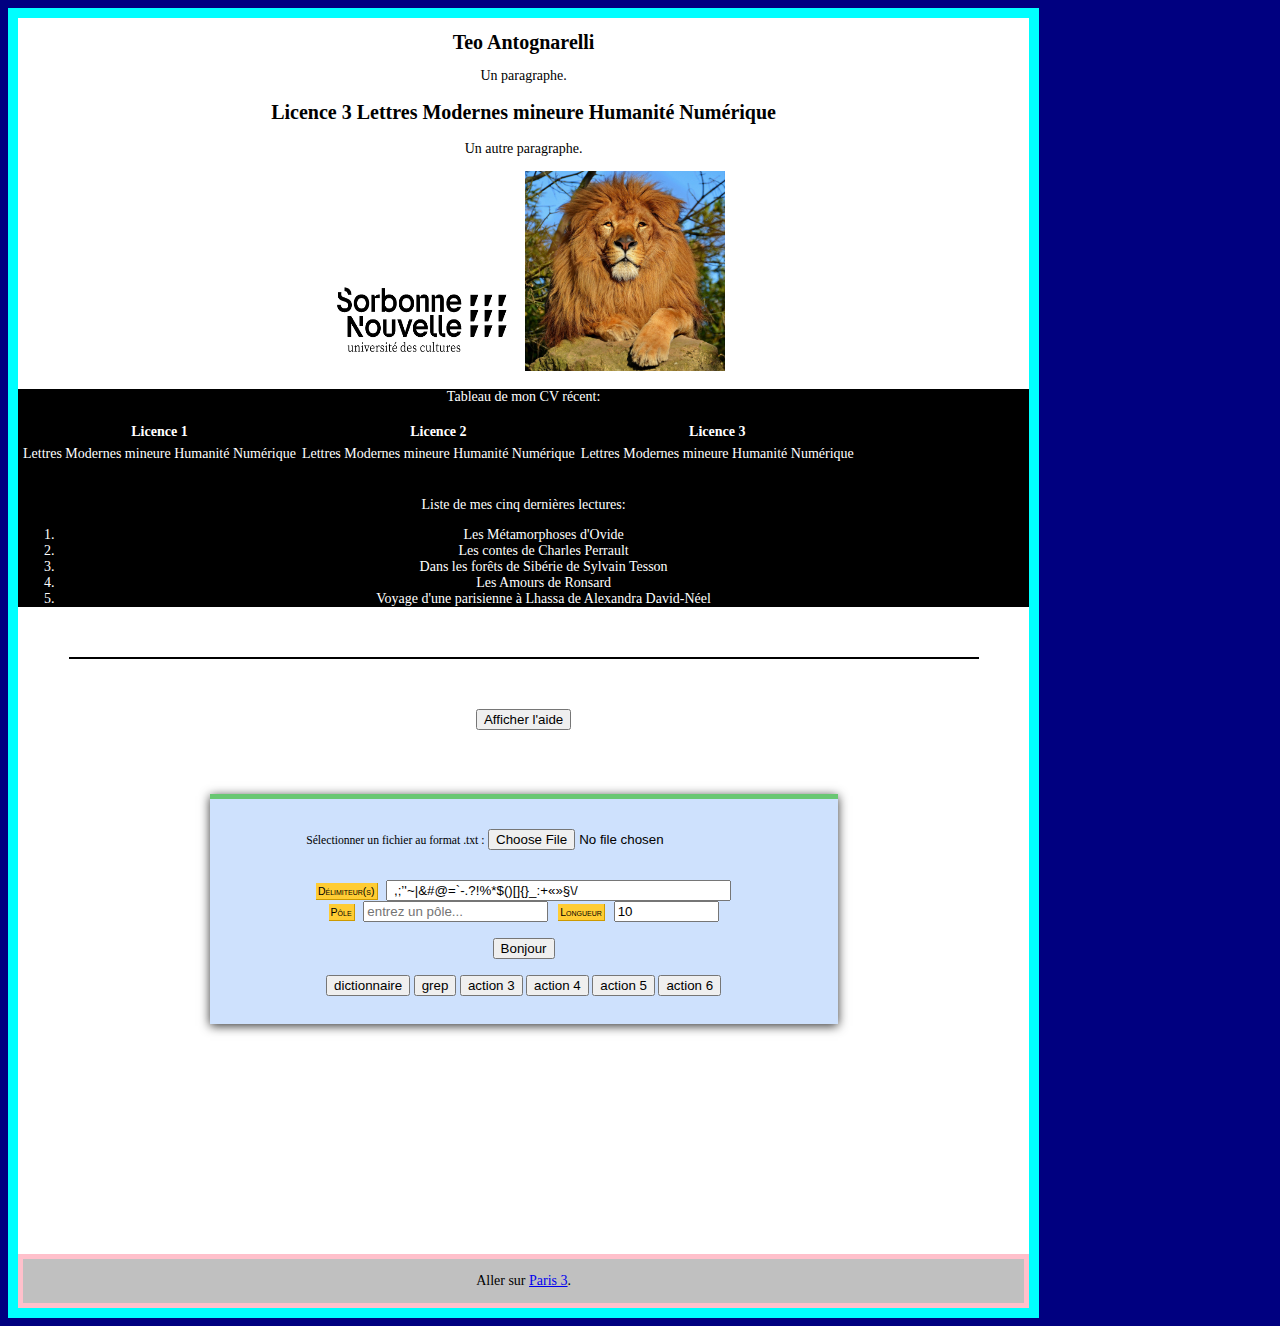
<file: index.html>
<!DOCTYPE html>
<html>
    <head>
        <link rel="stylesheet" href="assets/css/style.css" >
        <meta name="viewport" content="width=device-width, initial-scale=1">
        <meta charset="UTF-8"/>
        <script type="text/javascript" language="javascript" src="assets/JS/main.js"></script>
        <title>Le titre de la page.</title>
    </head>

    <body>
    <div id="page">
    <div class="entete">
        <h1>Teo Antognarelli</h1>
        <p>Un paragraphe.</p>
        <h2>Licence 3 Lettres Modernes mineure Humanité Numérique</h2>
        <p>Un autre paragraphe.</p>
        <img src="assets/img/sorbonne-nouvelle-devise-trapezes.jpg" height="100" width="200"/>
        <img src="assets/img/Lion_d'Afrique.jpg" height="200" width="200"/>
        <br>
    </div>
    <div id="aboutme">
        <p>Tableau de mon CV récent:</p>
        <table>
            <thead>
                <th>Licence 1</th><th>Licence 2</th><th>Licence 3</th>
            </thead>
            <tbody>
                <tr><td>Lettres Modernes mineure Humanité Numérique</td><td>Lettres Modernes mineure Humanité Numérique</td><td>Lettres Modernes mineure Humanité Numérique</td></tr>
            </tbody>
        </table>
        <br>
        <p>Liste de mes cinq dernières lectures:</p>
        <ol>
            <li>Les Métamorphoses d'Ovide</li>
            <li>Les contes de Charles Perrault</li>
            <li>Dans les forêts de Sibérie de Sylvain Tesson</li>
            <li>Les Amours de Ronsard</li>
            <li>Voyage d'une parisienne à Lhassa de Alexandra David-Néel</li>
        </ol>
    </div>
    <div style="margin: 50px 5% 0px 5%; padding: 50px 10%; border-top: 2px solid black;">
        <button id="boutonAide" onclick="afficheCacheAide()">Afficher l'aide</button>
        <br />
        <div id="aide" style="display: none">
            <h2>Ceci est l'aide de l'utilisation du site.</h2>
            <h3>Bonjour.</h3>
            <p>Le bouton <button onclick="javascript:void(0);">Bonjour</button> permet d'afficher un message de bienvenue.</p>
            <h3>Charger un fichier texte.</h3>
            <p>Le texte chargé sera affiché à gauche. Il sera segmenté automatiquement, son nombre de tokens sera alors affiché.</p>
            <h3>Compter les mots.</h3>
            <p>Pour avoir le comptage des mots, triés du plus fréquent au moins fréquent, on clique sur le bouton <button onclick="javascript:void(0);">Dictionnaire</button></p>
            <p>Le tableau sera affiché à droite.</p>
        </div>
    </div>

    <div id="page-wrapper">
        <br />
        <div style="text-align:center">
            <span>
                <label for="fileInput" class="btn"><small>Sélectionner un fichier au format .txt :</small></label>
                <input id="fileInput" type="file" accept="text/plain" name="Fichier (.txt)" />
            </span>
        </div>
        <br />
        <p style="text-align:center;">
            <small>
                <label for="delimID" class="mylabel">Délimiteur(s)</label>
                &nbsp;
                <input type="text" value=" ,;’'~|&#@=`-.?!%*$()[]{}_:+«»§\/" name="delim" id="delimID" size="40" />
            </small>
            <br />
            <small>
                <label for="poleID" class="mylabel">Pôle</label>
                &nbsp;
                <input type="text" placeholder="entrez un pôle..." name="pole" id="poleID" size="20" />
            </small>
            &nbsp;
            <small>
                <label for="lgID" class="mylabel">Longueur</label>
                &nbsp;
                <input type="text" value="10" name="lg" id="lgID" size="10" />
            </small>
            <br />
            <br />
            <button onclick="alert('Bonjour et bienvenue sur le site !');"><span>Bonjour</span></button>
            <br />
            <br />
            <!--<button class="submit" onclick="segmentation();"><span>Segmentation</span></button>-->
            <button class="submit" onclick="dictionnaire();"><span>dictionnaire</span></button>
            <button class="submit" onclick="grep()"><span>grep</span></button>
            <button class="submit" onclick="alert('Je ne fais rien, changez-moi !')"><span>action 3</span></button>
            <button class="submit" onclick="alert('Je ne fais rien, changez-moi !')"><span>action 4</span></button>
            <button class="submit" onclick="alert('Je ne fais rien, changez-moi !')"><span>action 5</span></button>
            <button class="submit" onclick="alert('Je ne fais rien, changez-moi !')"><span>action 6</span></button>
        </p>
    </div>
    <div id="logger" style="width:100%"></div>
    <br />
    <div id="Global">
        <div id="fileDisplayArea"></div>
        <div id="page-analysis"></div>
    </div>
        <footer><p>Aller sur <a href="http://www.univ-paris3.fr/">Paris 3</a>.</p></footer>
    </div>
    </body>
</html>
</file>
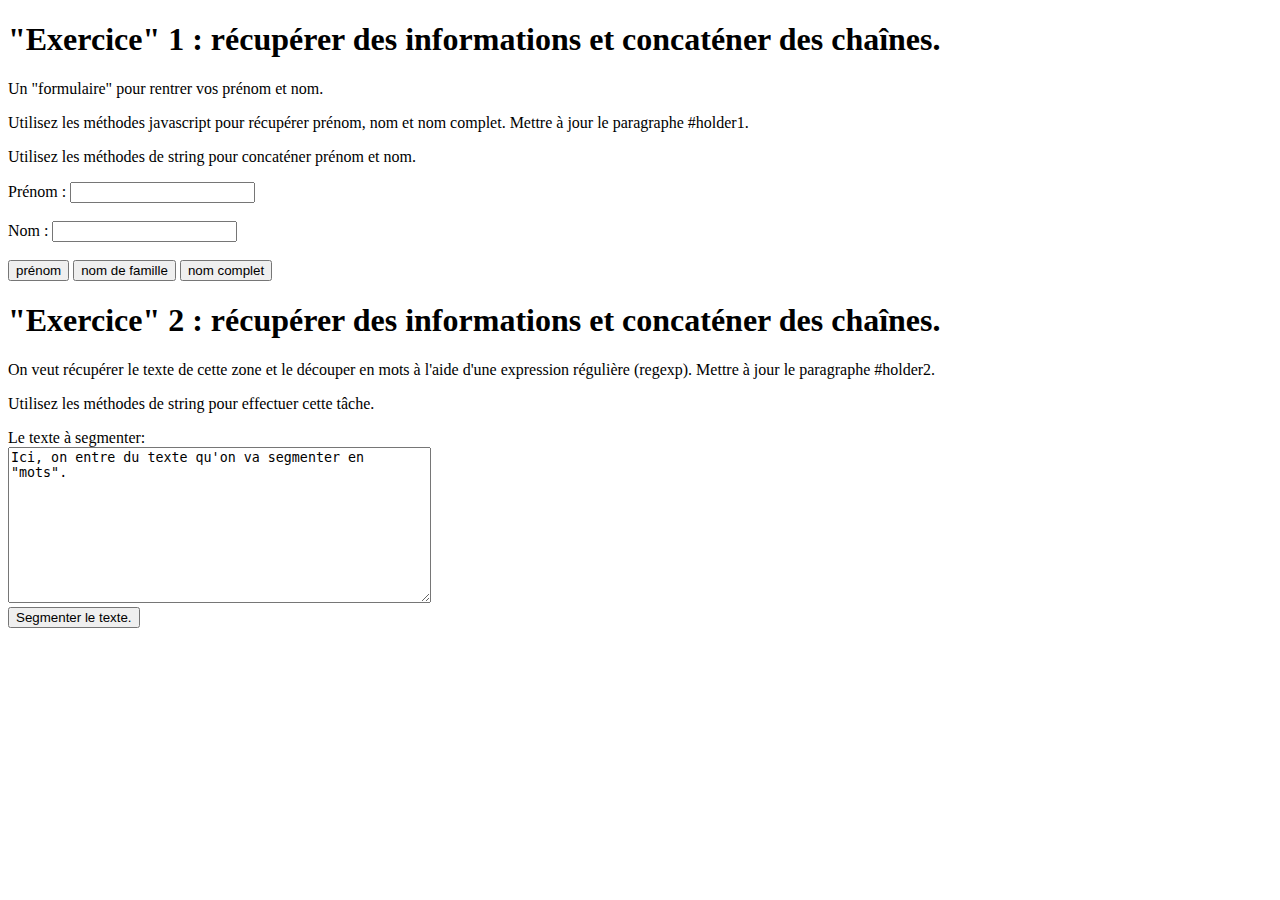
<file: devoir-string.html>
<!DOCTYPE html>
<html>
    <head>
        <meta http-equiv="Content-Type" content="text/html; charset=UTF-8">
        <meta name="viewport" content="width=device-width, initial-scale=1">

        <script src="assets/JS/devoirstring.js"></script>
    </head>
<body>
    <h1>"Exercice" 1 : récupérer des informations et concaténer des chaînes.</h1>

    <p>Un &quot;formulaire&quot; pour rentrer vos prénom et nom.</p>
    <p>Utilisez les méthodes javascript pour récupérer prénom, nom et nom complet. Mettre à jour le paragraphe #holder1.</p>
    <p>Utilisez les méthodes de string pour concaténer prénom et nom.</p>

    <label for="fname">Prénom :</label>
    <input type="text" id="prenom" name="fname"><br><br>
    <label for="lname">Nom :</label>
    <input type="text" id="nomdefamille" name="lname"><br><br>
    <button onclick="prenom()">prénom</button>
    <button onclick="nomdefamille()">nom de famille</button>
    <button onclick="nomcomplet()">nom complet</button>

    <p id="holder1">
        <function prenom()>
        <funtcion nomdefamille()>
        <function nomcomplet()>
    </p>

    <h1>"Exercice" 2 : récupérer des informations et concaténer des chaînes.</h1>

    <p>On veut récupérer le texte de cette zone et le découper en mots à l'aide d'une expression régulière (regexp). Mettre à jour le paragraphe #holder2.</p>
    <p>Utilisez les méthodes de string pour effectuer cette tâche.</p>

    <label for="texte">Le texte à segmenter:<br/></label>

    <textarea id="texte" name="mon_texte" rows="10" cols="50">Ici, on entre du texte qu'on va segmenter en "mots".</textarea>
    <br/>
    <button onclick="segmentText()">Segmenter le texte.</button>

    <p id="holder2">
        <function segmentText>
    </p>
</body>
</html>
</file>
<file: assets/css/style.css>
html {
	background-color: navy;
	font-size: 14px;
	margin: auto;
}
h1, h2 {
	font-size: 20px;
}

table, th, td {
    border : 1px solid black;
}


#page {
	text-align: center;
	width: 80%;
	background-color: white;
	border: 10px solid aqua;
}
.entete {
	text-align: center;
}
#aboutme {
	text-align: center;
	background-color: black;
	color: white;
}
footer {
	text-align: center;
	border: 5px solid pink;
	background-color: silver;
}


.mylabel {
	background-color: rgb(255, 204, 51);
	font-family: arial,helvetica,sans-serif;
	font-variant: small-caps;
	font-size: 90%;
	padding: 2px;
	border-right: 1px solid rgb(204, 153, 0);
	border-bottom: 1px solid rgb(204, 153, 0);
}

.infolog {
	text-align:center;
	border: 2pt solid rgb(0, 128, 0);
	padding: 1pt;
	margin-left: 0px;
	margin-right: 0px;
	background: rgb(128, 255, 128);
}

.errorlog {
	text-align:center;
	border: 2pt solid rgb(255, 0, 0);
	padding: 2pt;
	margin-left: 0px;
	margin-right: 0px;
	background-color: rgb(255, 96, 96);
}

#page-wrapper {
	width: 600px;
	background: #cee1fd;
	padding: 1em;
	margin: 1em auto;
	border-top: 5px solid #69c773;
	box-shadow: 0 2px 10px rgba(0,0,0,0.8);
}

#Global {
	margin-right: auto; 
	margin-left: auto; 
	width: 80%; 
	border: 3px; 
	display:table;
}
#Global #fileDisplayArea {
	float:left;
	width:48%;
	background: #FFF;
	font-size:0.6em;
	height:200px;
	overflow:scroll;
}
#Global #page-analysis {
	margin-left:52%;
	background: #FFF;
	height:200px;
	overflow:scroll;
}
</file>
